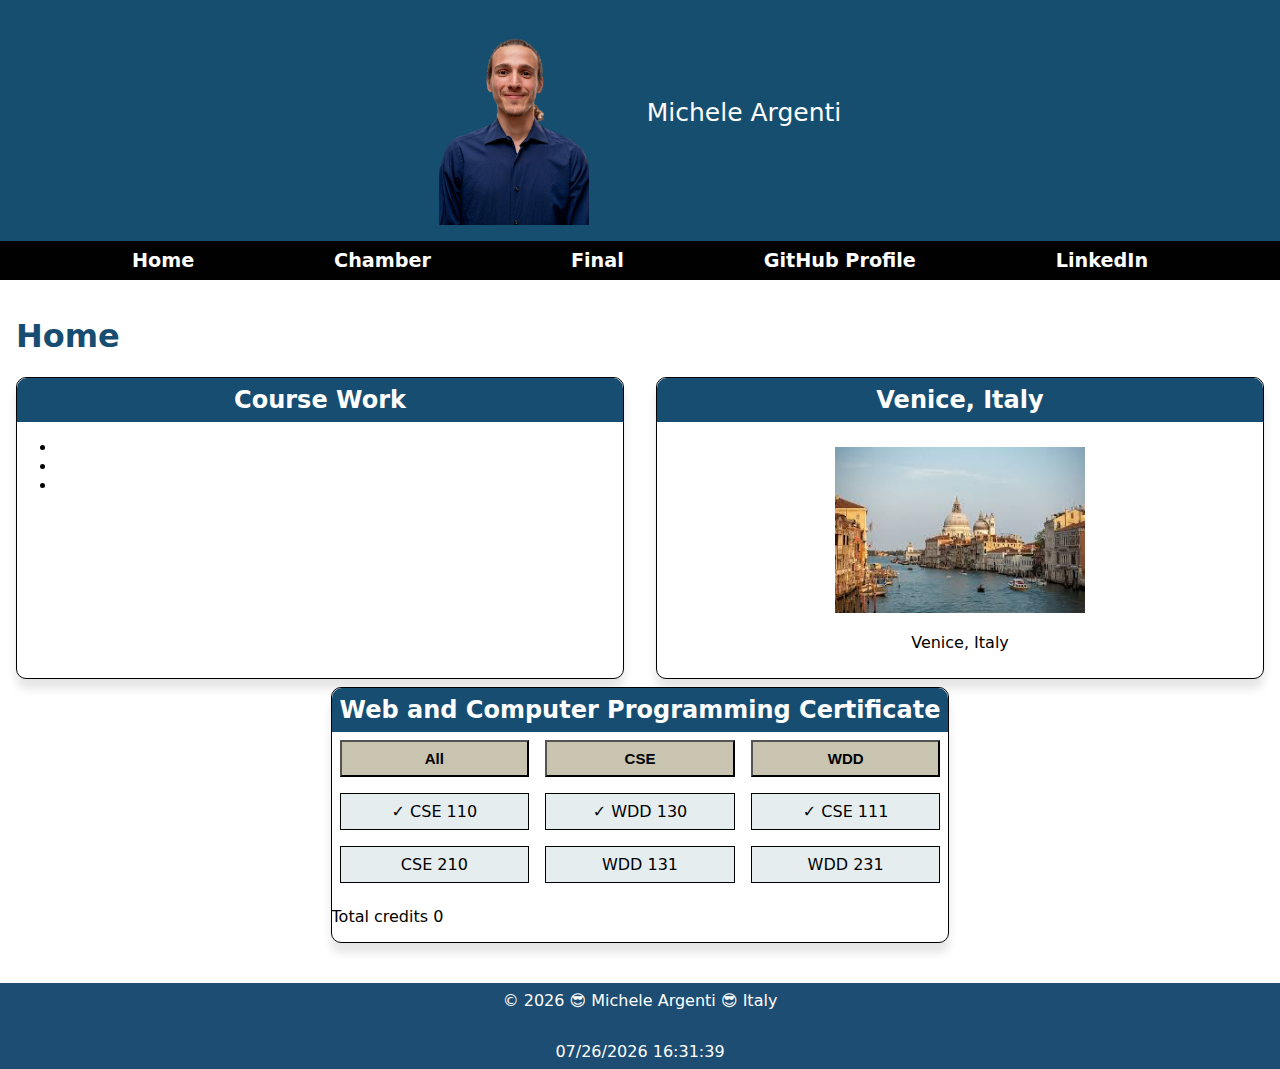
<file: index.html>
<!DOCTYPE html>
<html lang="en">

<head>
    <meta charset="UTF-8">
    <meta name="viewport" content="width=device-width, initial-scale=1.0">
    <title>WDD 331 - Web Frontend Development I - Michele Argenti</title>
    <meta name="description" content="">
    <meta name="author" content="Michele Argenti">
    <link rel="stylesheet" href="styles/small.css">
    <link rel="stylesheet" href="styles/larger.css">
    <link rel="preconnect" href="https://fonts.googleapis.com">
    <link rel="preconnect" href="https://fonts.gstatic.com" crossorigin>
    <link
        href="https://fonts.googleapis.com/css2?family=DM+Sans:ital,opsz,wght@0,9..40,100..1000;1,9..40,100..1000&display=swap"
        rel="stylesheet">
    <script src="scripts/date.js" defer></script>
    <script src="scripts/navigation.js" defer></script>
    <script src="scripts/course.js" defer></script>
    <link rel="shortcut icon" href="favicon.ico" type="image/x-icon">
</head>

<body>
    <header>
        <div class="header-top">
            <img src="images/profile.png" alt="Profile">
            <span>Michele Argenti</span>
        </div>
        <button class="hamburger" aria-label="Menu">
            <span class="hamburger-line"></span>
            <span class="hamburger-line"></span>
            <span class="hamburger-line"></span>
        </button>
        <nav class="nav-menu">
            <a href="#">Home</a>
            <a href="">Chamber</a>
            <a href="">Final</a>
            <a href="https://github.com/MicheleArgenti">GitHub Profile</a>
            <a href="https://www.linkedin.com/in/michele-argenti/">LinkedIn</a>
        </nav>
    </header>

    <main>
        <h1>Home</h1>
        <div class="section-row">
            <section>
                <h2>Course Work</h2>
                <ul>
                    <li></li>
                    <li></li>
                    <li></li>
                </ul>
            </section>
            <section>
                <h2>Venice, Italy</h2>
                <img src="images/venice.jpeg" alt="Venice">
                <p>Venice, Italy</p>
            </section>
        </div>
        <section class="certificates">
            <h2>Web and Computer Programming Certificate</h2>
            <div class="selection">
                <button onclick="selectCourse('all')" id="all">All</button>
                <button onclick="selectCourse('cse')" id="cse">CSE</button>
                <button onclick="selectCourse('wdd')" id="wdd">WDD</button>
            </div>
            <div class="courses">
                <span id="cse110">CSE 110</span>
                <span id="wdd130">WDD 130</span>
                <span id="cse111">CSE 111</span>
                <span id="cse210">CSE 210</span>
                <span id="wdd131">WDD 131</span>
                <span id="wdd231">WDD 231</span>
            </div>
            <p id="credits">Total credits <span id="total-credits">0</span></p>
        </section>
    </main>

    <footer>
        <p>© <span id="currentyear"></span> 😎 Michele Argenti 😎 Italy</p>
        <p id="lastModified"></p>
    </footer>
</body>

</html>
</file>
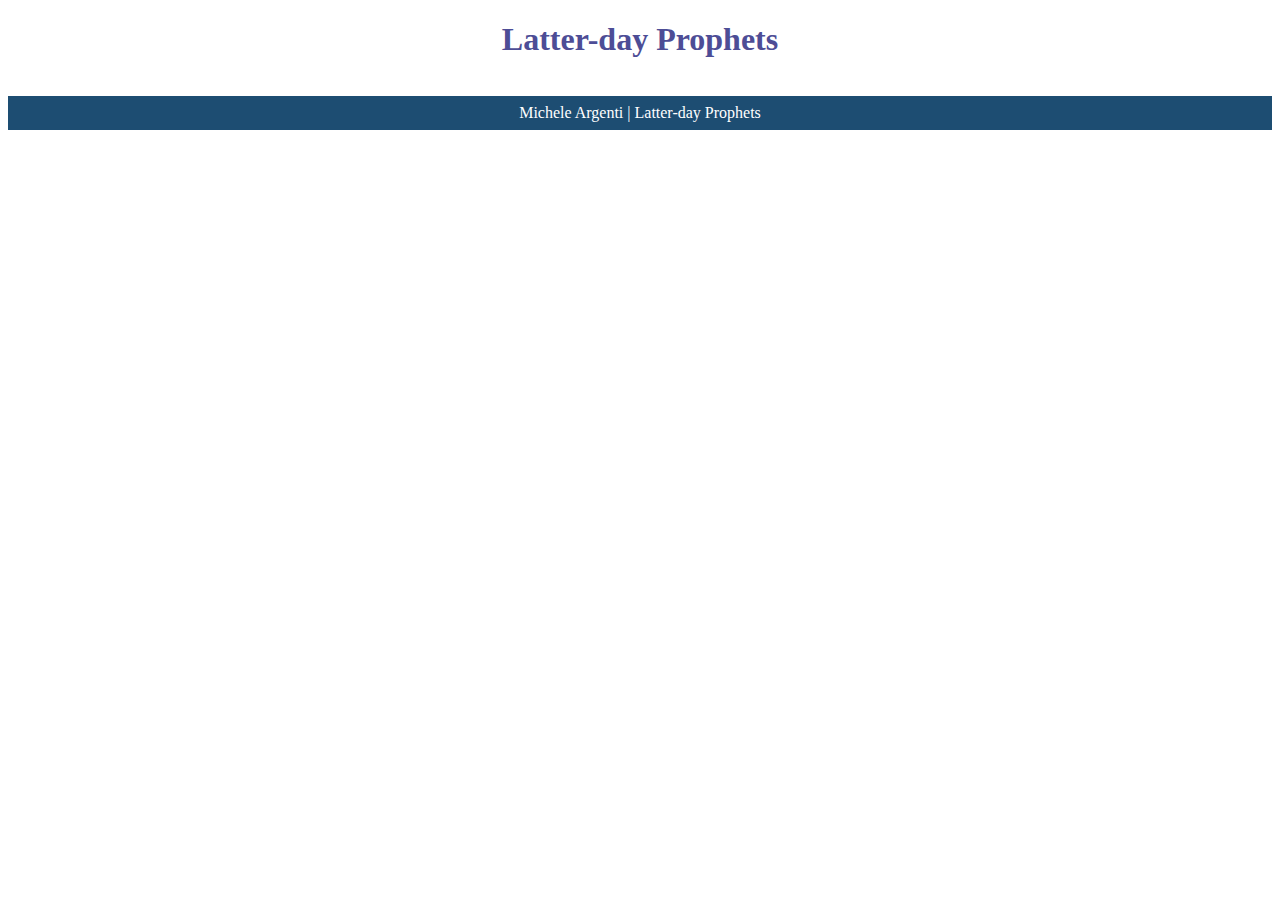
<file: prophets.html>
<!DOCTYPE html>
<html lang="en">

<head>
    <meta charset="UTF-8">
    <meta name="viewport" content="width=device-width, initial-scale=1.0">
    <title>WDD 331 - Prophets - Michele Argenti</title>
    <meta name="description" content="Prophets Page">
    <meta name="author" content="Michele Argenti">
    <link rel="stylesheet" href="styles/prophets.css">
    <link rel="preconnect" href="https://fonts.googleapis.com">
    <link rel="preconnect" href="https://fonts.gstatic.com" crossorigin>
    <link
        href="https://fonts.googleapis.com/css2?family=DM+Sans:ital,opsz,wght@0,9..40,100..1000;1,9..40,100..1000&display=swap"
        rel="stylesheet">
    <script src="scripts/prophets.js" defer></script>
</head>

<body>
    <header>
        <h1>Latter-day Prophets</h1>
    </header>
    <main>
        <div id="cards"></div>
    </main>
    <footer>
        <p>Michele Argenti | Latter-day Prophets</p>
    </footer>
</body>

</html>
</file>
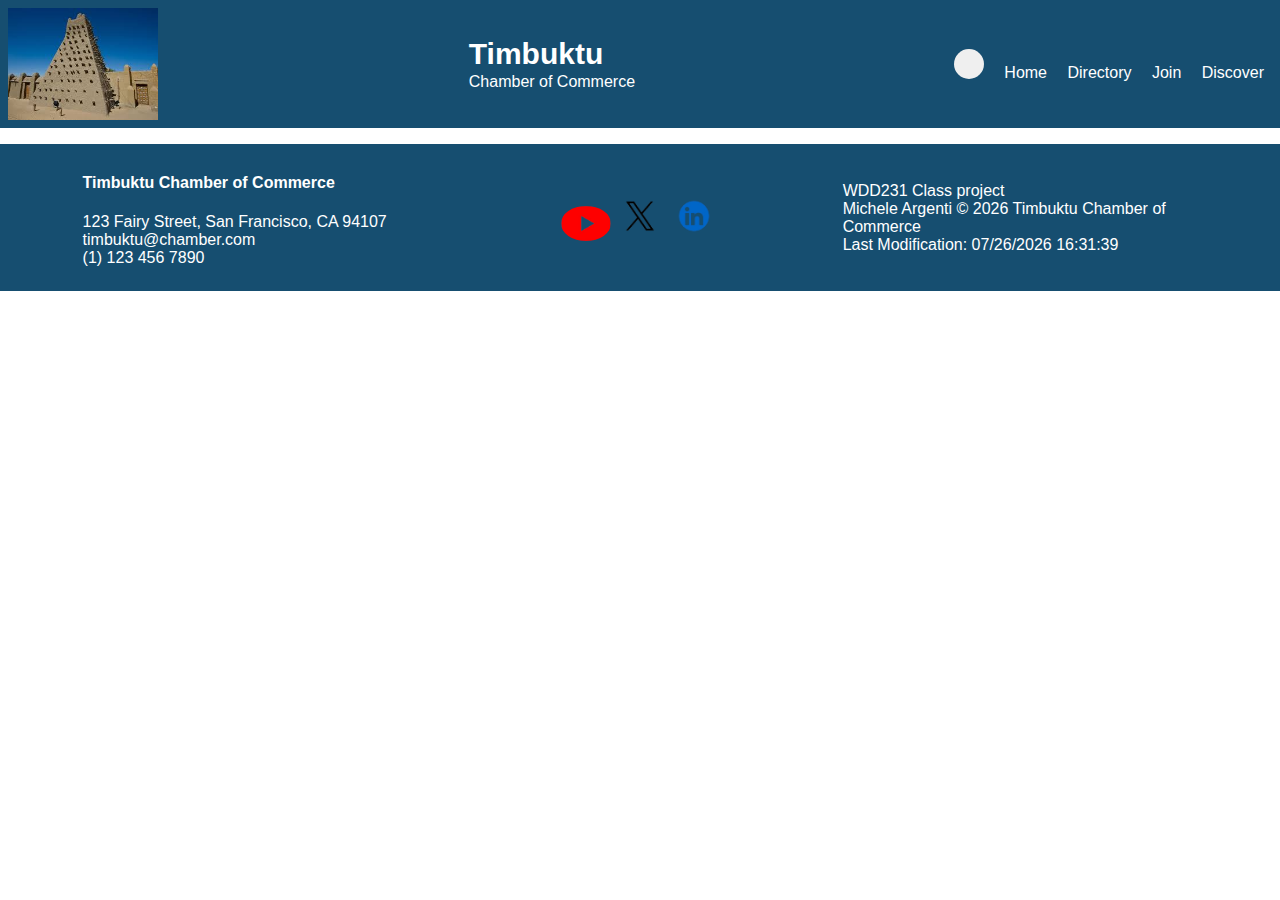
<file: chamber/discover.html>
<!DOCTYPE html>
<html lang="en">

<head>
    <meta charset="UTF-8">
    <meta name="viewport" content="width=device-width, initial-scale=1.0">
    <title>Timbuktu Chamber of Commerce Discover</title>
    <meta name="description" content="Discover page of the chamber project.">
    <meta name="author" content="Michele Argenti">
    <link rel="stylesheet" href="styles/directory.css">
    <link rel="preconnect" href="https://fonts.googleapis.com">
    <link rel="preconnect" href="https://fonts.gstatic.com" crossorigin>
    <link
        href="https://fonts.googleapis.com/css2?family=DM+Sans:ital,opsz,wght@0,9..40,100..1000;1,9..40,100..1000&display=swap"
        rel="stylesheet">
    <script src="scripts/navigation.js" defer></script>
    <script src="scripts/dates.js" defer></script>
    <script src="scripts/bsuiness.js" defer></script>
    <script src="scripts/weather.js" defer></script>
    <link rel="icon" href="/favicon.ico" type="image/x-icon">
    <meta property="og:title" content="Timbuktu Chamber of Commerce Discover">
    <meta property="og:description" content="Discover page of the chamber project.">
    <meta property="og:url" content="https://micheleargenti.github.io/wdd231/chamber/index.html">
    <meta property="og:image" content="https://micheleargenti.github.io/wdd231/chamber/images/timbuktu.png" />
</head>

<body>
    <header><img src="images/timbuktu.png" alt="Timbuktu">
        <div class="title">
            <b>Timbuktu</b>
            <p>Chamber of Commerce</p>
        </div>
        <div class="hamburger">
            <div class="hamburger-line"></div>
            <div class="hamburger-line"></div>
            <div class="hamburger-line"></div>
        </div>
        <nav class="nav-menu">
            <button id="dark-light"></button>
            <a href="index.html">Home</a>
            <a href="directory.html">Directory</a>
            <a href="join.html">Join</a>
            <a href="#">Discover</a>
        </nav>
    </header>
    <main></main>
    <footer>
        <section>
            <h4>Timbuktu Chamber of Commerce</h4>
            <p> 123 Fairy Street, San Francisco, CA 94107<br>
                timbuktu@chamber.com<br>
                (1) 123 456 7890</p>
        </section>
        <section>
            <a href="https://www.youtube.com">
                <img src="images/youtube.png" alt="YouTube">
            </a>
            <a href="https://x.com/">
                <img src="images/x.png" alt="Twitter">
            </a>
            <a href="https://linkedin.com">
                <img src="images/linkedin.png" alt="LinkedIn">
            </a>
        </section>
        <section>
            <p>WDD231 Class project <br>
                Michele Argenti
                © <span id="currentyear"></span> Timbuktu Chamber of Commerce <br>
                Last Modification: <span id="lastModified"></span> </p>
        </section>
    </footer>
</body>

</html>
</file>
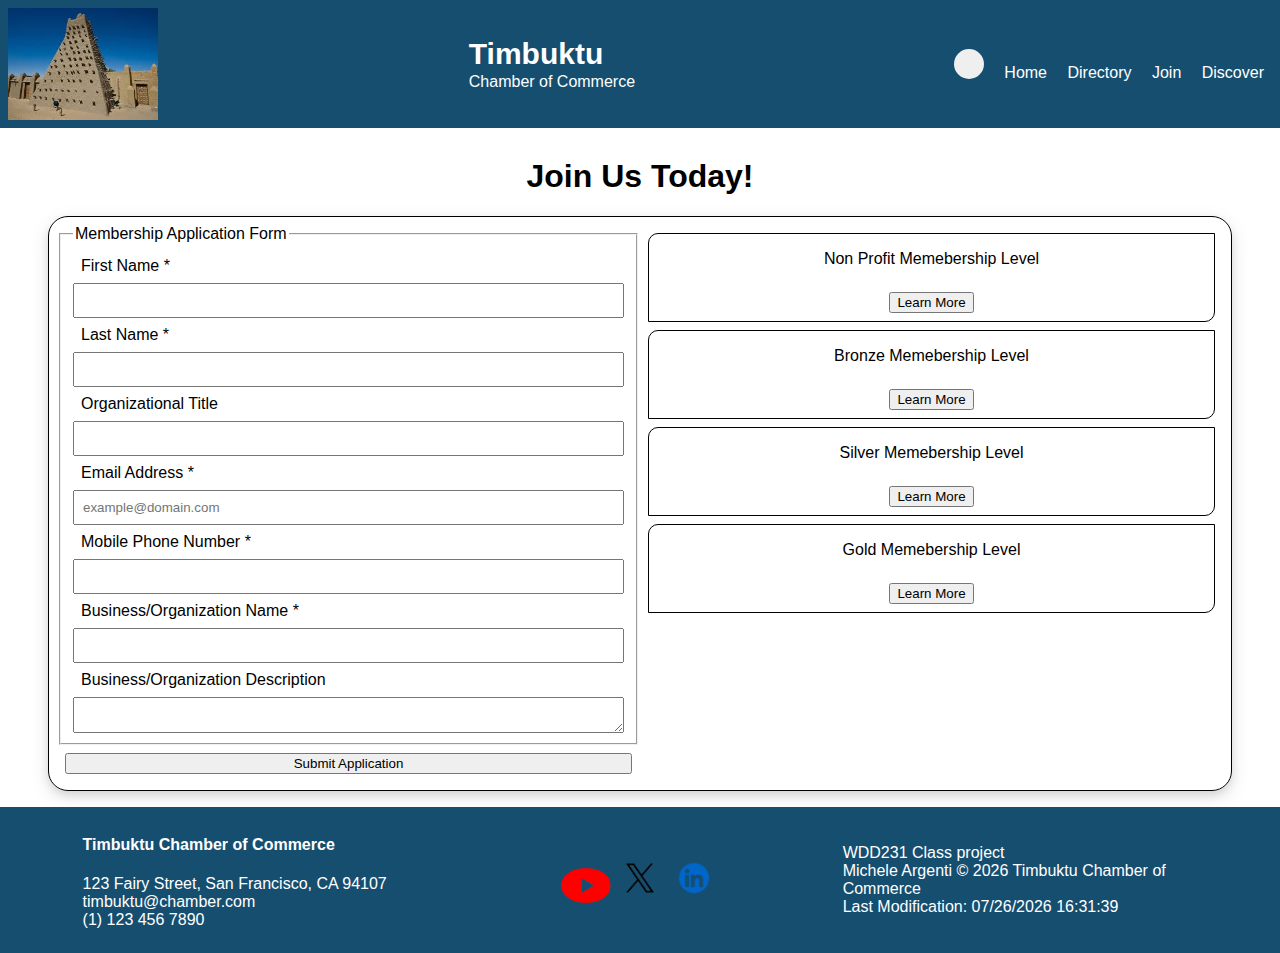
<file: chamber/join.html>
<!DOCTYPE html>
<html lang="en">

<head>
    <meta charset="UTF-8">
    <meta name="viewport" content="width=device-width, initial-scale=1.0">
    <title>WDD 331 - Join - Michele Argenti</title>
    <meta name="description" content="Join page of the chamber project.">
    <meta name="author" content="Michele Argenti">
    <link rel="stylesheet" href="styles/directory.css">
    <link rel="preconnect" href="https://fonts.googleapis.com">
    <link rel="preconnect" href="https://fonts.gstatic.com" crossorigin>
    <link
        href="https://fonts.googleapis.com/css2?family=DM+Sans:ital,opsz,wght@0,9..40,100..1000;1,9..40,100..1000&display=swap"
        rel="stylesheet">
    <script src="scripts/dates.js" defer></script>
    <link rel="icon" href="https://micheleargenti.github.io/wdd231/chamber/favicon.ico" type="image/x-icon">
    <meta property="og:title" content="Web Frontend Development I - Join - Michele Argenti">
    <meta property="og:description" content="Join page of the chamber project.">

    <meta property="og:url" content="https://micheleargenti.github.io/wdd231/chamber/index.html">
    <meta property="og:image" content="https://micheleargenti.github.io/wdd231/chamber/images/timbuktu.png" />
</head>

<body>
    <header>
        <img src="images/timbuktu.png" alt="Timbuktu">
        <div class="title">
            <b>Timbuktu</b>
            <p>Chamber of Commerce</p>
        </div>
        <div class="hamburger">
            <div class="hamburger-line"></div>
            <div class="hamburger-line"></div>
            <div class="hamburger-line"></div>
        </div>
        <nav class="nav-menu">
            <button id="dark-light"></button>
            <a href="index.html">Home</a>
            <a href="#">Directory</a>
            <a href="">Join</a>
            <a href="">Discover</a>
        </nav>
    </header>
    <main class="join">
        <h1>Join Us Today!</h1>
        <form action="thankyou.html" method="get">
            <fieldset>
                <legend>Membership Application Form</legend>
                <label for="firstName">First Name <span class="required">*</span></label>
                <input type="text" id="firstName" name="firstName" title="Please enter your first name"
                    autocomplete="given-name" required>
                <label for="lastName">Last Name <span class="required">*</span></label>
                <input type="text" id="lastName" name="lastName" title="Please enter your last name"
                    autocomplete="family-name" required>
                <label for="orgTitle">Organizational Title</label>
                <input type="text" id="orgTitle" name="orgTitle" title="Your position in the organization"
                    autocomplete="organization-title" pattern="[a-zA-Z\s\-]{7,}">
                <label for="email">Email Address <span class="required">*</span></label>
                <input type="email" id="email" name="email" title="Please enter a valid email address"
                    autocomplete="email" placeholder="example@domain.com" required>
                <label for="phone">Mobile Phone Number <span class="required">*</span></label>
                <input type="tel" id="phone" name="phone" title="Please enter your mobile phone number"
                    autocomplete="tel" required>
                <label for="organization">Business/Organization Name <span class="required">*</span></label>
                <input type="text" id="organization" name="organization" title="Name of your organization"
                    autocomplete="organization" required>
                <label for="description">Business/Organization Description</label>
                <textarea id="description" name="description" title="Brief description of your organization"></textarea>
            </fieldset>
            <div class="membership-levels">
                <div class="membership-levels-card">
                    <p>Non Profit Memebership Level</p>
                    <button onclick="document.getElementById('npModal').style.display = 'block'">Learn More</button>
                </div>
                <div class=" membership-levels-card">
                    <p>Bronze Memebership Level</p>
                    <button onclick="document.getElementById('bronzeModal').style.display = 'block'">Learn More</button>
                </div>
                <div class="membership-levels-card">
                    <p>Silver Memebership Level</p>
                    <button onclick="document.getElementById('silverModal').style.display = 'block'">Learn More</button>
                </div>
                <div class="membership-levels-card">
                    <p>Gold Memebership Level</p>
                    <button onclick="document.getElementById('goldModal').style.display = 'block'">Learn More</button>
                </div>
            </div>
            <button type="submit">Submit Application</button>
        </form>
        <dialog id="npModal">
            <div class="modal-header">
                <h2>Non-Profit Membership</h2>
                <button class="close-modal"
                    onclick="document.getElementById('npModal').style.display = 'none'">x</button>
            </div>
            <div class="membership-price">Cost: Free</div>
            <ul class="benefits-list">
                <li>Access to member directory</li>
                <li>Monthly newsletter</li>
                <li>Basic listing on our website</li>
                <li>Invitation to annual conference</li>
                <li>5% discount on event tickets</li>
            </ul>
        </dialog>
        <dialog id="bronzeModal">
            <div class="modal-header">
                <h2>Bronze Membership</h2>
                <button class="close-modal"
                    onclick="document.getElementById('bronzeModal').style.display = 'none'">x</button>
            </div>
            <div class="membership-price">Cost: $250/year</div>
            <ul class="benefits-list">
                <li>All Non-Profit benefits</li>
                <li>Quarterly training workshops</li>
                <li>Enhanced website listing</li>
                <li>10% discount on event tickets</li>
                <li>Access to member-only resources</li>
                <li>Two spotlight features per year</li>
            </ul>
        </dialog>
        <dialog id="silverModal">
            <div class="modal-header">
                <h2>Silver Membership</h2>
                <button class="close-modal"
                    onclick="document.getElementById('silverModal').style.display = 'none'">x</button>
            </div>
            <div class="membership-price">Cost: $500/year</div>
            <ul class="benefits-list">
                <li>All Bronze benefits</li>
                <li>Monthly training sessions</li>
                <li>Priority event registration</li>
                <li>15% discount on event tickets</li>
                <li>Featured in monthly newsletter</li>
                <li>Quarterly spotlight features</li>
                <li>Access to premium resources</li>
            </ul>
        </dialog>
        <dialog id="goldModal">
            <div class="modal-header">
                <h2>Gold Membership</h2>
                <button class="close-modal"
                    onclick="document.getElementById('goldModal').style.display = 'none'">x</button>
            </div>
            <div class="membership-price">Cost: $1,000/year</div>
            <ul class="benefits-list">
                <li>All Silver benefits</li>
                <li>Bi-weekly expert consultations</li>
                <li>20% discount on all events</li>
                <li>Homepage featured placement</li>
                <li>Monthly spotlight features</li>
                <li>VIP access to all conferences</li>
                <li>Dedicated account manager</li>
                <li>Custom training sessions</li>
            </ul>
        </dialog>
    </main>
    <footer>
        <section>
            <h4>Timbuktu Chamber of Commerce</h4>
            <p> 123 Fairy Street, San Francisco, CA 94107<br>
                timbuktu@chamber.com<br>
                (1) 123 456 7890</p>
        </section>
        <section>
            <a href="https://www.youtube.com">
                <img src="images/youtube.png" alt="YouTube">
            </a>
            <a href="https://x.com/">
                <img src="images/x.png" alt="Twitter">
            </a>
            <a href="https://linkedin.com">
                <img src="images/linkedin.png" alt="LinkedIn">
            </a>
        </section>
        <section>
            <p>WDD231 Class project <br>
                Michele Argenti
                © <span id="currentyear"></span> Timbuktu Chamber of Commerce <br>
                Last Modification: <span id="lastModified"></span> </p>
        </section>
    </footer>
</body>

</html>
</file>
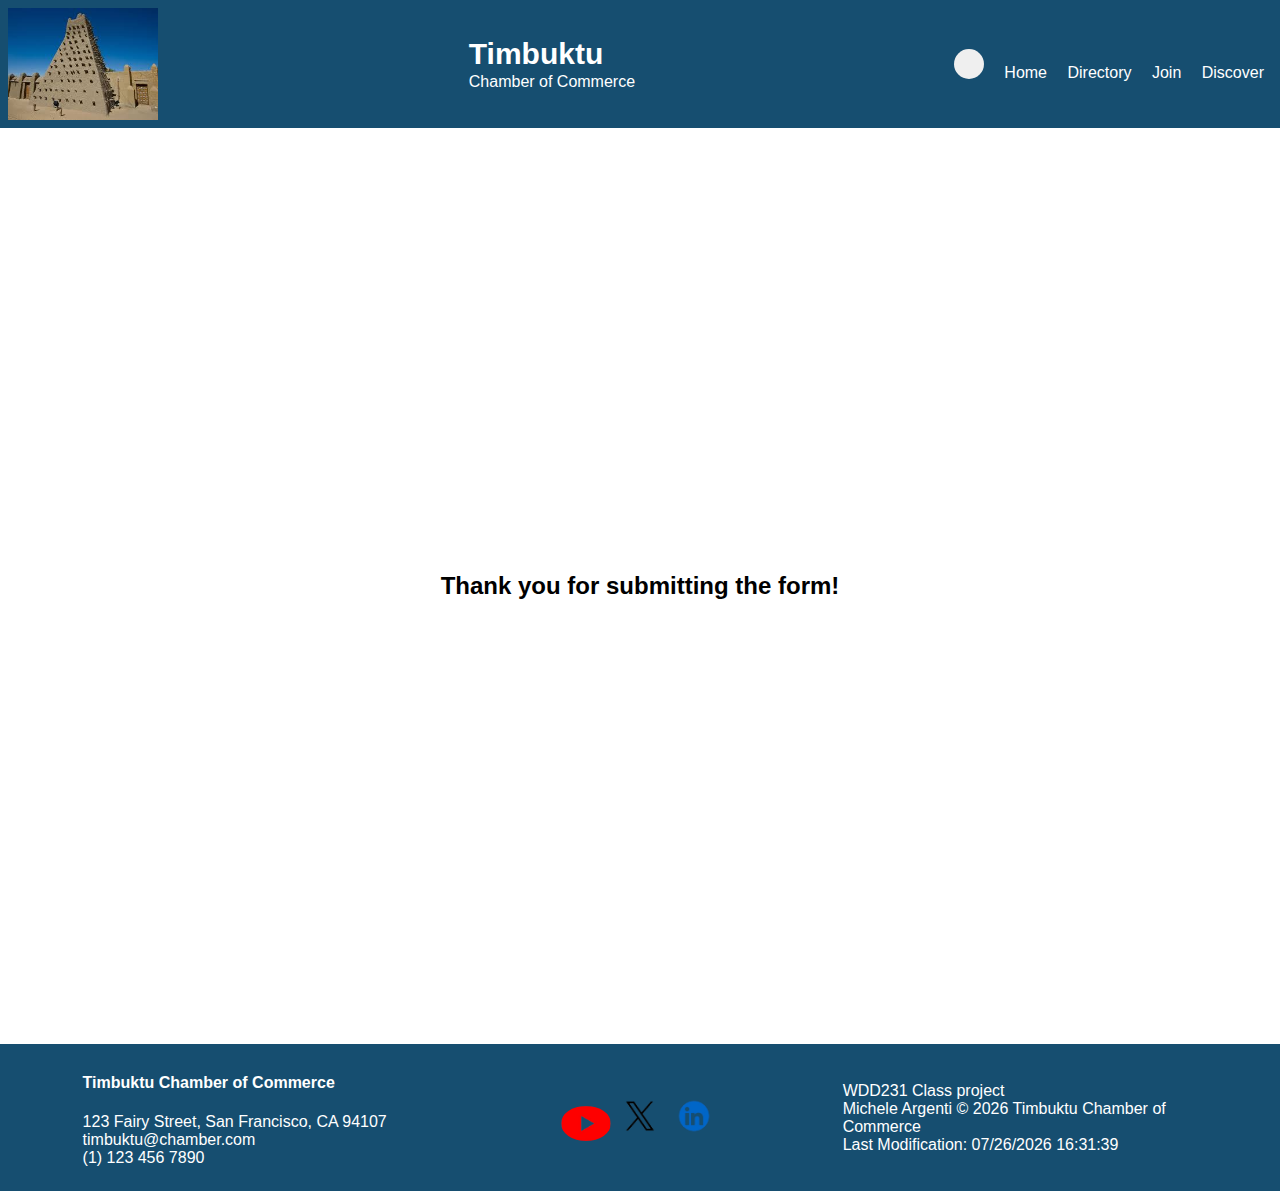
<file: chamber/thankyou.html>
<!DOCTYPE html>
<html lang="en">

<head>
    <meta charset="UTF-8">
    <meta name="viewport" content="width=device-width, initial-scale=1.0">
    <title>WDD 331 - Thank you - Michele Argenti</title>
    <meta name="description" content="Thank you page of the chamber project.">
    <meta name="author" content="Michele Argenti">
    <link rel="stylesheet" href="styles/directory.css">
    <link rel="preconnect" href="https://fonts.googleapis.com">
    <link rel="preconnect" href="https://fonts.gstatic.com" crossorigin>
    <link
        href="https://fonts.googleapis.com/css2?family=DM+Sans:ital,opsz,wght@0,9..40,100..1000;1,9..40,100..1000&display=swap"
        rel="stylesheet">
    <script src="scripts/dates.js" defer></script>
    <link rel="icon" href="https://micheleargenti.github.io/wdd231/chamber/favicon.ico" type="image/x-icon">
    <meta property="og:title" content="Web Frontend Development I - Thank you - Michele Argenti">
    <meta property="og:description" content="Thank you page of the chamber project.">

    <meta property="og:url" content="https://micheleargenti.github.io/wdd231/chamber/index.html">
    <meta property="og:image" content="https://micheleargenti.github.io/wdd231/chamber/images/timbuktu.png" />
</head>

<body>
    <header>
        <img src="images/timbuktu.png" alt="Timbuktu">
        <div class="title">
            <b>Timbuktu</b>
            <p>Chamber of Commerce</p>
        </div>
        <div class="hamburger">
            <div class="hamburger-line"></div>
            <div class="hamburger-line"></div>
            <div class="hamburger-line"></div>
        </div>
        <nav class="nav-menu">
            <button id="dark-light"></button>
            <a href="index.html">Home</a>
            <a href="#">Directory</a>
            <a href="">Join</a>
            <a href="">Discover</a>
        </nav>
    </header>
    <main>
        <div class="thank-you">
            <h2>Thank you for submitting the form!</h2>
        </div>
    </main>
    <footer>
        <section>
            <h4>Timbuktu Chamber of Commerce</h4>
            <p> 123 Fairy Street, San Francisco, CA 94107<br>
                timbuktu@chamber.com<br>
                (1) 123 456 7890</p>
        </section>
        <section>
            <a href="https://www.youtube.com">
                <img src="images/youtube.png" alt="YouTube">
            </a>
            <a href="https://x.com/">
                <img src="images/x.png" alt="Twitter">
            </a>
            <a href="https://linkedin.com">
                <img src="images/linkedin.png" alt="LinkedIn">
            </a>
        </section>
        <section>
            <p>WDD231 Class project <br>
                Michele Argenti
                © <span id="currentyear"></span> Timbuktu Chamber of Commerce <br>
                Last Modification: <span id="lastModified"></span> </p>
        </section>
    </footer>
</body>

</html>
</file>
<file: styles/small.css>
body {
    min-width: 320px;
}
</file>
<file: styles/larger.css>
@media screen and (min-width: 768px) {
    body {
        margin: 0;
        font-family: system-ui, -apple-system, BlinkMacSystemFont, 'Segoe UI', Roboto, Oxygen, Ubuntu, Cantarell, 'Open Sans', 'Helvetica Neue', sans-serif;
    }

    /* Start Header */

    .hamburger {
        display: none;
    }

    header {
        display: flex;
        flex-direction: column;
        align-items: center;
        gap: 1rem;
        background-color: #164E70;
    }

    .header-top {
        display: flex;
        align-items: center;
        justify-content: center;
        gap: 0.5rem;
    }

    .header-top img {
        width: 150px;
        height: auto;
    }

    .header-top span {
        color: #FFFFFF;
        font-size: 25px;
        margin-left: 50px;
    }

    header nav {
        width: 100%;
        background-color: #010101;
        display: flex;
        justify-content: space-evenly;
        align-items: center;
    }

    nav a {
        color: #FFFFFF;
        display: block;
        padding: 0.5rem;
        text-decoration: none;
        font-size: 1.2rem;
        font-weight: 700;
    }

    nav a:hover {
        background-color: #222222;
    }

    /* End Header */

    /* Main Start */

    main {
        display: flex;
        flex-direction: column;
        align-items: center;
        padding: 1rem;
    }

    main h1 {
        color: #184D72;
        align-self: flex-start;
        text-align: left;
    }

    main .section-row {
        display: flex;
        justify-content: center;
        gap: 2rem;
        width: 100%;
    }

    main .section-row>section:first-child {
        flex: 1;
    }

    main .section-row>section:nth-child(2) {
        flex: 1;
        align-items: center;
        justify-content: center;
        text-align: center;
        min-height: 300px;
    }

    main section {
        border: 1px solid black;
        border-radius: 10px;
        box-shadow: 0 10px 10px rgba(0, 0, 0, 0.1);
    }

    section h2 {
        color: #FFFFFF;
        background-color: #184D72;
        text-align: center;
        padding: 0.5rem;
        margin: 0;
        border-top-left-radius: 10px;
        border-top-right-radius: 10px;
    }

    section img {
        padding-top: 25px;
        width: 250px;
        height: auto;
    }

    .certificates {
        margin: 0.5rem;
    }

    .selection {
        width: 100%;
        display: flex;
        justify-content: space-evenly;
    }

    .selection button {
        flex: 1;
        margin: 0.5rem;
        padding: 0.5rem;
        background-color: #c8c4b0;
        color: black;
        font-weight: bold;
        font-size: 15px;
    }

    .selection button:hover {
        flex: 1;
        margin: 0.5rem;
        padding: 0.5rem;
        background-color: gray;
        color: black;
        font-weight: bold;
        font-size: 15px;
    }

    .courses {
        display: grid;
        grid-template-columns: 1fr 1fr 1fr;
        text-align: center;
    }

    .courses span {
        background-color: #E6EDEF;
        border: 1px solid black;
        padding: 0.5rem;
        margin: 0.5rem;
    }

    /* End Main */

    /* Start Footer */

    footer {
        background-color: #1D4D72;
        text-align: center;
    }

    footer p {
        color: white;
        padding: 0.5rem;
    }

    #lastModified {
        margin-bottom: 0;
    }

    /* End Footer */
}
</file>
<file: styles/prophets.css>
header {
    color: #4D4D96;
    text-align: center;
}

#cards {
    display: grid;
    grid-template-columns: repeat(auto-fit, minmax(380px, 1fr));
    justify-content: center;
    align-content: center;
}

h2 {
    text-align: center;
    color: #4D4D96;
}

section {
    margin: 10px;
    background-color: #B9B9CC;
    justify-self: center;
    align-self: center;
}

img {
    padding: 1rem;
}

p {
    text-align: center;
}

footer {
    background-color: #1D4D72;
    text-align: center;
}

footer p {
    color: white;
    padding: 0.5rem;
}
</file>
<file: chamber/styles/directory.css>
/* Global Variable */
:root {
    --primary: #164E70;
    --secondary: #0A9396;
    --backgournd: #FFFFFF;
    --text: #FFFFFF;
    --accent: #94D2BD;
}

/* Body */

body {
    font-family: 'Lato', 'Helvetica Neue', Arial, sans-serif;
    background-color: var(--background);
    color: var(--text);
    margin: 0 auto;
}

/* Head */

header {
    background-color: var(--primary);
    display: flex;
    flex-direction: row;
    align-items: center;
    padding: 0.5rem;
    justify-content: space-between;
    color: var(--text);
}

header img {
    width: 150px;
    height: auto;
}

.title {
    text-align: left;
    padding: 0 10px 0 10px;
    display: flex;
    flex-direction: column;
    gap: 0.2rem;
    margin: 0;
}

.title b,
.title p {
    margin: 0;
    line-height: 1.1;
}

.title b {
    font-size: 30px;
}

header button {
    height: 30px;
    width: 30px;
    border-radius: 100%;
    border: none;
    margin: 0.5rem;
}

.hamburger {
    display: flex;
    flex-direction: column;
    justify-content: space-around;
    width: 30px;
    height: 24px;
    background: transparent;
    border: none;
    cursor: pointer;
    padding: 0;
    z-index: 10;
}

.hamburger-line {
    width: 100%;
    height: 3px;
    background: #333;
    transition: all 0.3s;
}

.hamburger.active .hamburger-line:nth-child(1) {
    transform: rotate(45deg) translate(5px, 5px);
}

.hamburger.active .hamburger-line:nth-child(2) {
    opacity: 0;
}

.hamburger.active .hamburger-line:nth-child(3) {
    transform: rotate(-45deg) translate(5px, -5px);
}

header nav a {
    color: var(--text);
    padding: 0.5rem;
    text-decoration: none;
}

header nav a:hover {
    background-color: #000000;
}

header nav.active {
    display: flex;
    justify-content: space-evenly;
}

/* Main */

main {
    max-width: 1200px;
    margin: auto;
    padding: 0.5rem;
    color: #000000;
}

main h1 {
    text-align: center;
}

main .hero {
    position: relative;
}

main .hero img {
    display: block;
    width: 100%;
    height: auto;
    margin-left: auto;
    margin-right: auto;
}

main .hero button {
    background-color: var(--primary);
    color: var(--text);
    position: absolute;
    bottom: 10%;
    right: 10px;
    padding: 10px;
    text-align: center;
    border-radius: 10px;
    border: none;
    font-weight: bold;
}

main .home {
    display: grid;
}

.home h1 {
    grid-column: 1 / -1;
}

.home .home-card {
    margin: 0.5rem;
    border: 1px solid black;
    display: grid;
    grid-template-columns: 1fr 1fr;
    grid-auto-rows: min-content;
    align-items: start;
}

.home-card h2 {
    background-color: var(--primary);
    margin: 0;
    padding: 0.5rem;
    grid-column: 1 / -1;
    min-height: 20px;
    color: var(--text);
}

.home-card p {
    padding: 0.5rem;
}

.home-card img {
    height: auto;
    width: 150px;
    padding: 0.5rem;
}

.home-card span {
    grid-column: 1 / -1;
    padding: 0.5rem;
}

main .business {
    display: grid;
}

.business .grid-list {
    grid-column: 1 / -1;
    justify-self: center;
    align-self: center;
}

.grid-list button {
    background-color: transparent;
    border: 1px solid black;
}

.grid-list button img {
    width: 25px;
    height: auto;
}

.business .business-card {
    margin: 0.5rem;
    border: 1px solid black;
    display: grid;
    grid-template-columns: 1fr 1fr;
    grid-auto-rows: min-content;
    align-items: start;
    border-radius: 10px;
}

.business-card h2,
.business-card h3 {
    text-align: center;
    margin: 0;
    grid-column: 1 / -1;
    min-height: 20px;
    line-height: 1.1;
}

.business-card h2 {
    padding-top: 0.5rem;
}

.business-card h3 {
    border-bottom: 1px solid black;
    padding-bottom: 0.5rem;
}

.business-card img {
    justify-self: center;
    align-self: center;
    padding: 0.5rem;
    height: auto;
    width: 80px;
}

.business-card nav {
    padding: 0.5rem;
    display: flex;
    flex-direction: column;
}

.business-card nav span {
    display: grid;
    grid-template-columns: 1fr 1fr;
}

form {
    box-shadow: 0 4px 8px rgba(0, 0, 0, 0.1),
        0 6px 20px rgba(0, 0, 0, 0.1);
    border: 1px solid black;
    border-radius: 20px;
    justify-content: center;
    display: grid;
    grid-template-columns: 1fr;
    padding: 0.5rem;
    margin: 0.5rem;
}

form fieldset {
    display: grid;
}

form label {
    padding: 0.5rem;
}

form input {
    padding: 0.5rem;
}

form button {
    margin: 0.5rem;
}

.membership-levels-card {
    text-align: center;
    border: 1px solid black;
    border-top-left-radius: 10px;
    border-bottom-right-radius: 10px;
    margin: 0.5rem;
}

dialog {
    top: 150%;
    width: 400px;
    border-radius: 0 0 0 8px;
}

.thank-you {
    height: 100vh;
    display: flex;
    text-align: center;
    justify-content: center;
    align-items: center;
}



.discover h1 {
    grid-area: title;
    text-align: center;
}

.discover-card:nth-child(1) {
    grid-area: card1;
}

.discover-card:nth-child(2) {
    grid-area: card2;
}

.discover-card:nth-child(3) {
    grid-area: card3;
}

.discover-card:nth-child(4) {
    grid-area: card4;
}

.discover-card:nth-child(5) {
    grid-area: card5;
}

.discover-card:nth-child(6) {
    grid-area: card6;
}

.discover-card:nth-child(7) {
    grid-area: card7;
}

.discover-card:nth-child(8) {
    grid-area: card8;
}

.discover-card h2 {
    text-align: center;
    margin: 0;
    padding: 0.5rem;
}

.discover-card img {
    width: 300px;
    height: 200px;
    justify-self: center;
}

.discover-card p {
    margin: 0;
    padding: 0.5rem;
}

.discover-card button {
    width: 80%;
    border-radius: 10px;
    justify-self: center;
}

aside {
    grid-area: aside;
    text-align: center;
}

/* Footer */

footer {
    background-color: var(--primary);
    display: grid;
    padding: 0.5rem 2rem 0.5rem 2rem;
    place-content: center;
}

footer section {
    justify-self: center;
    align-self: center;
}

footer section a {
    text-decoration: none;
}

footer section a img {
    width: 50px;
    height: auto;
    border-radius: 100%;
}

/* Media Query */

/* Small screen */
@media screen and (max-width: 768px) {
    header nav {
        display: none;
        flex-direction: row;
        box-sizing: border-box;
    }

    main .home {
        grid-template-columns: 1fr;
    }

    main .business {
        grid-template-columns: 1fr;
    }

    footer {
        grid-template-columns: 1fr;
    }

    .discover {
        display: grid;
        grid-template-areas:
            "title"
            "card1"
            "card2"
            "card3"
            "card4"
            "card5"
            "card6"
            "card7"
            "card8"
            "aside";
        padding: 20px;
    }
}

/* Medium screen */
@media screen and (min-width: 769px) {
    header .hamburger {
        display: none;
    }

    header nav {
        left: 10px
    }

    main .home {
        grid-template-columns: 1fr 1fr 1fr;
    }

    main .business {
        grid-template-columns: 1fr 1fr 1fr;
    }

    footer {
        grid-template-columns: 1fr 1fr 1fr;
    }

    form {
        display: grid;
        grid-template-columns: 1fr 1fr;
    }

    dialog {
        top: 30%;
        right: 10px;
        left: auto;
        width: 400px;
        border-radius: 0 0 0 8px;
    }

    .discover {
        display: grid;
        grid-template-areas:
            "title title"
            "card1 card2"
            "card3 card4"
            "card5 card6"
            "card7 card8"
            "aside aside";
        padding: 20px;
    }
}

/* Big screen */

@media screen and (min-width: 1100px) {
    .discover {
        display: grid;
        grid-template-areas:
            "title title title"
            "card1 card2 card3"
            "card4 card5 card6"
            "card7 card8 card9"
            "aside aside aside";
        padding: 20px;
    }
}
</file>
